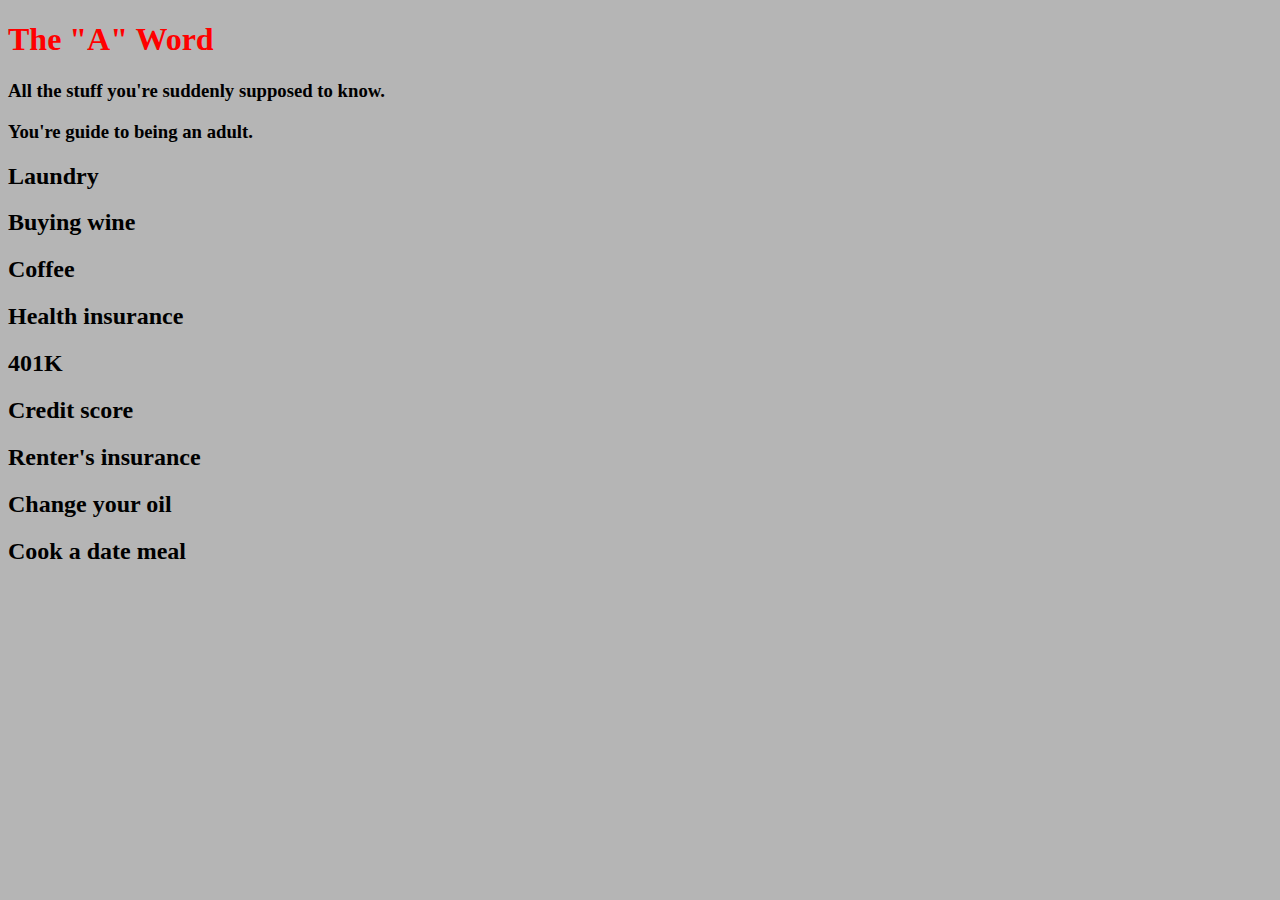
<file: index.html>
<!doctype html> 
<html> 
	<head> 
		<title>The "A" Word</title>
		<link rel="stylesheet" type="text/css" href="css/style.css">
	</head>

	<body>
		<h1>The "A" Word</h1>
				<h3>All the stuff you're suddenly supposed to know.</h3>
				<h3>You're guide to being an adult.</h3>

			<h2>Laundry<h2>
			<h2>Buying wine</h2>	
			<h2>Coffee</h2>
			<h2>Health insurance</h2>
			<h2>401K</h2>
			<h2>Credit score</h2>
			<h2>Renter's insurance</h2>
			<h2>Change your oil</h2>
			<h2>Cook a date meal</h2>
	</body>

</html>
</file>
<file: css/style.css>
body {
	background-color: #B5B5B5;
}

h1 {
	color:red;
}
</file>
